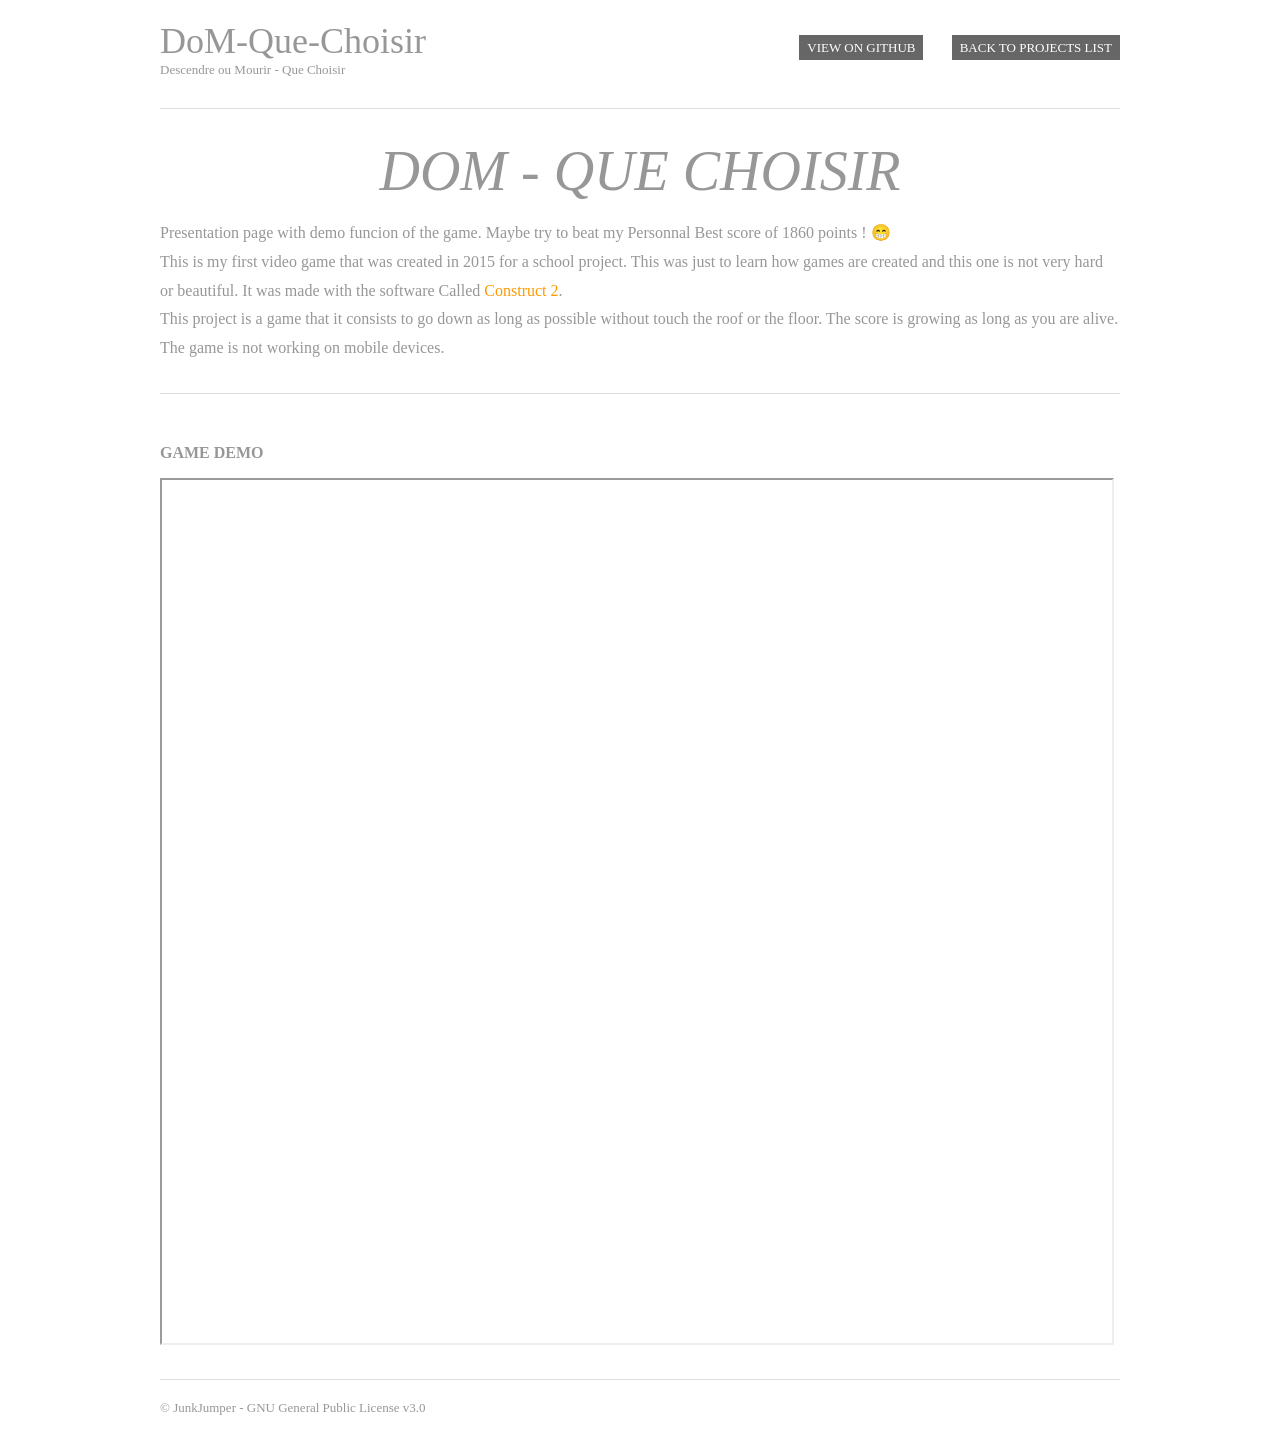
<file: docs/index.html>
<!DOCTYPE html>
<html lang="en" dir="ltr">

<head>
  <title>DoM - Que Choisir</title>
  <meta charset="UTF-8">
  <link rel="stylesheet" href="styles/layout.css" type="text/css">
  <link rel="shortcut icon" href="/favicon.ico" type="image/x-icon">
  <link rel="icon" href="/favicon.ico" type="image/x-icon">
</head>

<body>
  <div class="wrapper row1">
    <header id="header" class="clear">
      <div id="hgroup">
        <h1><a href="">DoM-Que-Choisir</a></h1>
        <h2>Descendre ou Mourir - Que Choisir</h2>
      </div>
      <nav>
        <ul>
          <li><a href="https://github.com/JunkJumper/DoM-Que-Choisir" target="github">View On GitHub</a></li>
          <li class="last"><a href="https://www.junkjumper-projects.com/#projects">Back to Projects List</a></li>
        </ul>
      </nav>
    </header>
  </div>
  <div class="wrapper row2">
    <div id="container" class="clear">
      <section id="shout">
        <h1>DoM - Que Choisir</h1>
        <p>Presentation page with demo funcion of the game. Maybe try to beat my Personnal Best score of 1860 points !
          😁<br />
          This is my first video game that was created in 2015 for a school project. This was just to learn how games
          are created and this one is not very hard or beautiful. It was made with the software Called <a href="https://www.scirra.com/construct2" target="_blank">Construct 2</a>.<br />
          This project is a game that it consists to go down as long as possible without touch the roof or the floor.
          The score is growing as long as you are alive.
          <br />The game is not working on mobile devices.
        </p>
      </section>
      <section class="last clear">
        <h2 id="center">Game Demo</h2><br />
        <iframe src="https://projects.junkjumper-projects.com/DoMqC/indexO.html" width="950" height="863"></iframe>
      </section>
    </div>
  </div>
  <!-- footer -->
  <div class="wrapper row3">
    <footer id="footer" class="clear">
      <p>&copy; JunkJumper - GNU General Public License v3.0</p>
    </footer>
  </div>
</body>

</html>
</file>
<file: docs/styles/layout.css>
html{overflow-y:scroll;} /* Forces a scrollbar when the viewport is larger than the websites content - CSS3 */

body{margin:0; padding:0; font-size:13px; font-family:Georgia, "Times New Roman", Times, serif; color:#979797; background-color:#FFFFFF;}

.clear:after{content:"."; display:block; height:0; clear:both; visibility:hidden; line-height:0;}
.clear{display:block; clear:both;}
html[xmlns] .clear{display:block;}
* html .clear{height:1%;}

a{outline:none; text-decoration:none;}

code{font-weight:normal; font-style:normal; font-family:Georgia, "Times New Roman", Times, serif;}

.fl_left{float:left;}
.fl_right{float:right;}

img{margin:0; padding:0; border:none; line-height:normal; vertical-align:middle;}
.imgholder, .imgl, .imgr{padding:4px; border:1px solid #D6D6D6; text-align:center;}
.imgl{float:left; margin:0 15px 15px 0; clear:left;}
.imgr{float:right; margin:0 0 15px 15px; clear:right;}

address, article, aside, figcaption, figure, footer, header, nav, section{display:block; margin:0; padding:0;}

q{display:block; padding:0 10px 8px 10px; color:#979797; background-color:#ECECEC; font-style:italic; line-height:normal;}
q:before{content:'� '; font-size:26px;}
q:after{content:' �'; font-size:26px; line-height:0;}

div.wrapper{display:block; width:960px; margin:0 auto; padding:0; text-align:left;}

.row1, .row1 a{color:#979797; background-color:#FFFFFF;}
.row2{color:#979797; background-color:#FFFFFF;}
.row2 a{color:#FF9900; background-color:#FFFFFF;}
.row3{border-top:1px solid #DEDEDE;}
.row3, .row3 a{color:#979797; background-color:#FFFFFF;}

#header, #container, #footer{display:block; width:960px;}

nav ul{margin:0; padding:0; list-style:none;}

h1, h2, h3, h4, h5, h6{margin:0; padding:0; font-size:16px; font-weight:bold; font-style:normal; line-height:normal; text-transform:uppercase;}

address{font-style:normal;}

blockquote, q{display:block; padding:8px 10px; color:#979797; background-color:#ECECEC; font-style:italic; line-height:normal;}
blockquote:before, q:before{content:'� '; font-size:26px;}
blockquote:after, q:after{content:' �'; font-size:26px; line-height:0;}

.one_third, .two_third, .three_third{display:block; float:left; margin:0 30px 0 0;}
.one_third{width:300px;}
.two_third{width:630px;}
.three_third{width:960px; float:none; margin-right:0; clear:both;}
.lastbox{margin-right:0;}

#header{}

#header #hgroup{padding:20px 0 0 0; float:left;}
#header #hgroup h1, #header #hgroup h2{font-weight:normal; text-transform:none;}
#header #hgroup h1{font-size:36px;}
#header #hgroup h2{font-size:13px;}

#header nav{display:block; float:right; margin:20px 0 0 0; padding:20px 0;}
#header nav ul{}
#header nav li{display:inline; margin-right:25px; text-transform:uppercase;}
#header nav li.last{margin-right:0;}
#header nav li a{padding:5px 8px; color:#FFFFFF; background-color:#666666;}
#header nav li a:hover{color:#FF9900; background-color:#FFFFFF;}

#container{padding:30px 0;}
#container section{display:block; width:100%; margin:0 0 30px 0; padding:0;}
#container .last{margin:0;}
#container .more{text-align:right;}

#container #shout{margin-bottom:50px; padding:30px 0; border-top:1px solid #DEDEDE; border-bottom:1px solid #DEDEDE;}
#container #shout h1{font-size:56px; font-weight:normal; font-style:italic; text-transform:uppercase; text-align:center;}
#container #shout p{font-size:16px; margin-bottom:0; padding-bottom:0; line-height:1.8em;}


#container #services{margin-bottom:50px; line-height:1.6em;}
#container #services article{}
#container #services article h2{font-size:14px; margin-bottom:15px;}
#container #services article p{margin:0; padding:0;}
#container #services article img{float:left; width:80px; height:80px; margin:0 10px 10px 0; padding:4px; border:1px solid #DEDEDE;}
#container #services article footer{margin:10px 0 0 0;}

#footer{padding:20px 0;}
#footer p{margin:0; padding:0;}
</file>
